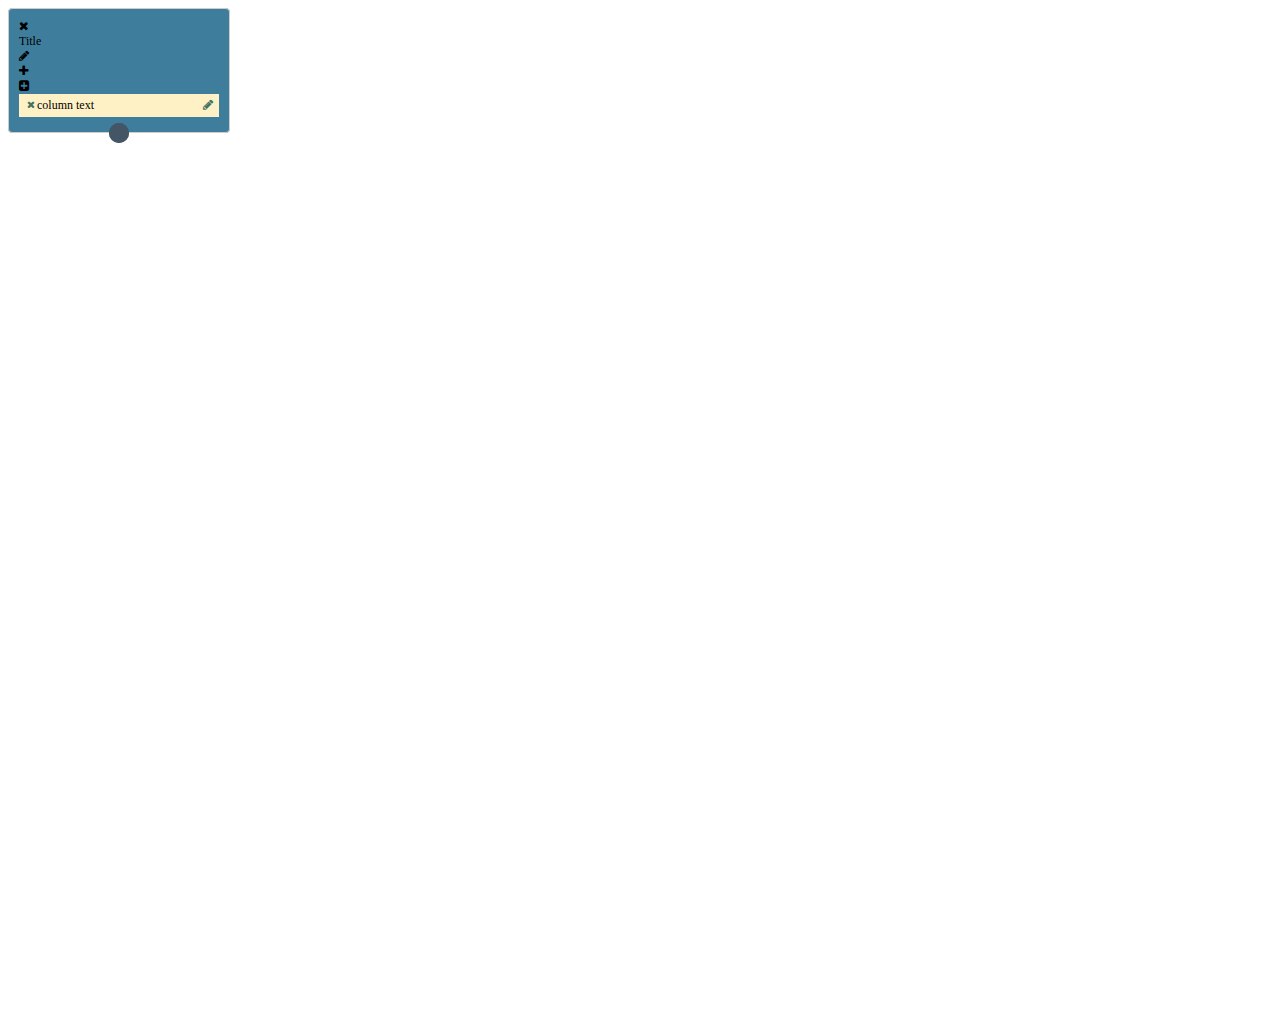
<file: index.html>
<!DOCTYPE html>
<html>

<head>

    <title>DialogFlow</title>
    <meta http-equiv="content-type" content="text/html;charset=utf-8" />
    <meta name="viewport"
        content="width=device-width, initial-scale=1, minimum-scale=1, maximum-scale=1, user-scalable=no" />


    <link rel="stylesheet" href="css/jsplumbtoolkit-defaults.css">
    <link rel="stylesheet" href="css/jquery-ui.css">
    <link rel="stylesheet" href="css/dialogflow.css">
    <link rel="stylesheet" href="css/font-awesome.css">

</head>

<body>
    <div class="jtk-demo-canvas" id="canvas">

        <!-- Hidden Node Template -->
        <div class="node list" id="node" >
            <div class="name">
                <div class="delete" title="Click to delete">
                    <i class="fa fa-times"></i>
                </div>
                <span>Title</span>
                <div class="buttons">
                    <div class="edit-name" title="Click to edit node name">
                        <i class="fa fa-pencil"></i>
                    </div>
                    <div class="new-column add" title="Click to add a new column">
                        <i class="fa fa-plus"></i>
                    </div>
                    <div class="new-node add" title="Click to add a node">
                        <i class="fa fa-plus-square"></i>
                    </div>
                </div>
            </div>
            <ul class="node-columns" issource="false">
            </ul>
        </div>

        <div class="node list" id="node1">
            <div class="name">
                <div class="delete" title="Click to delete">
                    <i class="fa fa-times"></i>
                </div>
                <span>Title</span>
                <div class="buttons">
                    <div class="edit-name" title="Click to edit node name">
                        <i class="fa fa-pencil"></i>
                    </div>
                    <div class="new-column add" title="Click to add a new column">
                        <i class="fa fa-plus"></i>
                    </div>
                    <div class="new-node add" title="Click to add a node">
                        <i class="fa fa-plus-square"></i>
                    </div>
                </div>
            </div>
            <ul class="node-columns">
                <li class="node-column">
                    <div class="node-column-edit">
                        <i class="fa fa-pencil node-column-edit-icon"></i>
                    </div>
                    <div class="node-column-delete">
                        <i class="fa fa-times node-column-delete-icon"></i>
                    </div>
                    <div class="column-text"><span>column text</span></div>
                </li>
            </ul>
        </div>

        <div class="node list" id="node2">
            <div class="name">
                <div class="delete" title="Click to delete">
                    <i class="fa fa-times"></i>
                </div>
                <span>Title</span>
                <div class="buttons">
                    <div class="edit-name" title="Click to edit node name">
                        <i class="fa fa-pencil"></i>
                    </div>
                    <div class="new-column add" title="Click to add a new column">
                        <i class="fa fa-plus"></i>
                    </div>
                    <div class="new-node add" title="Click to add a node">
                        <i class="fa fa-plus-square"></i>
                    </div>
                </div>
            </div>
            <ul class="node-columns">
                <li class="node-column">
                    <div class="node-column-edit">
                        <i class="fa fa-pencil node-column-edit-icon"></i>
                    </div>
                    <div class="node-column-delete">
                        <i class="fa fa-times node-column-delete-icon"></i>
                    </div>
                    <div class="column-text"><span>column text</span></div>
                </li>
            </ul>
        </div>

    </div>


</body>
<script src="js/jsplumb.js"></script>
<script src="js/plumb.js"></script>
<script src="js/jquery-3.4.1.min.js"></script>
<script src="js/jquery-ui.js"></script>

</html>
</file>
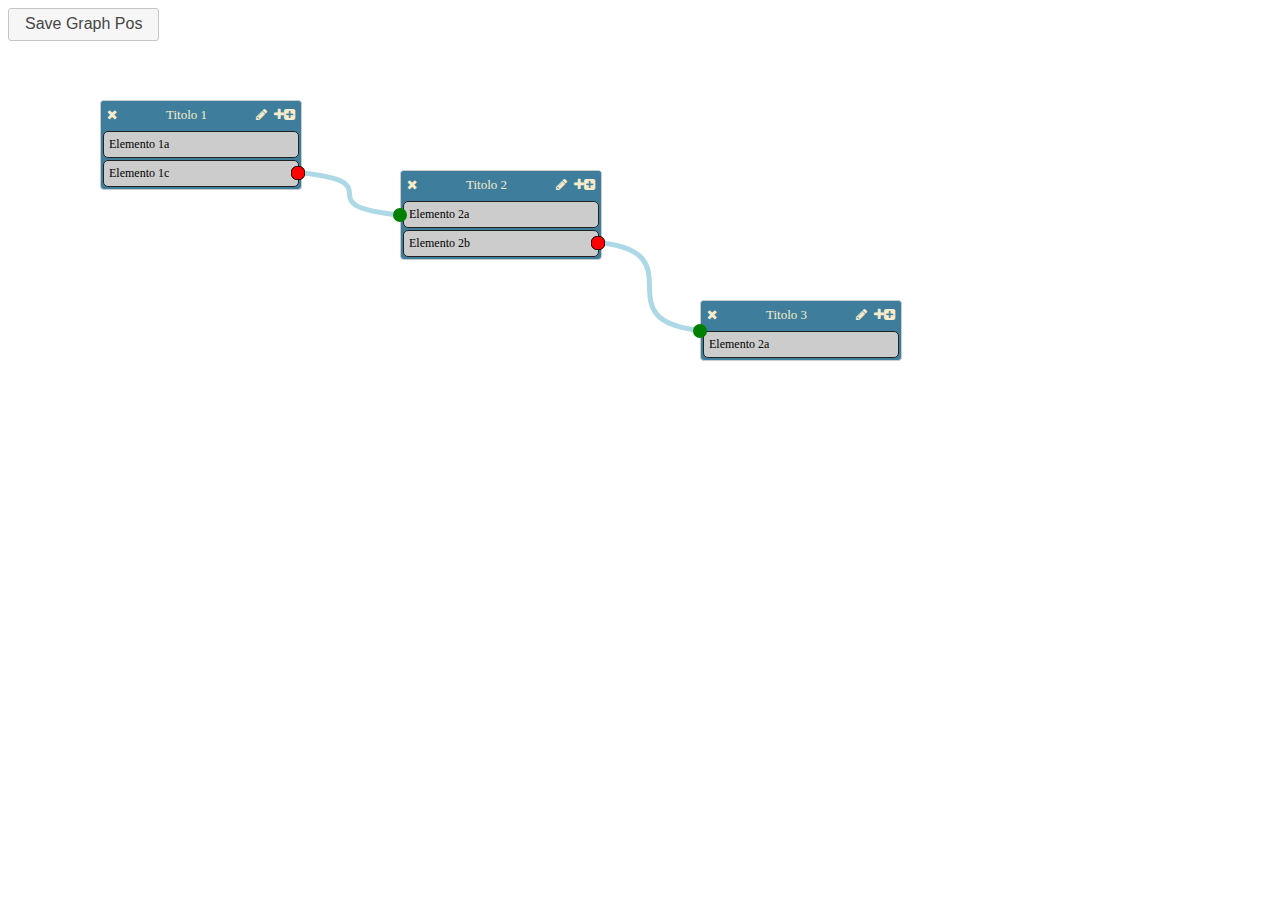
<file: flow.html>
<!DOCTYPE html>
<html>

<head>

    <title>DialogFlow</title>
    <meta http-equiv="content-type" content="text/html;charset=utf-8" />
    <meta name="viewport"
        content="width=device-width, initial-scale=1, minimum-scale=1, maximum-scale=1, user-scalable=no" />


    <link rel="stylesheet" href="css/jsplumbtoolkit-defaults.css">
    <link rel="stylesheet" href="css/jquery-ui.css">
    <link rel="stylesheet" href="css/dialogflow.css">
    <link rel="stylesheet" href="css/font-awesome.css">

</head>

<body>
        <input id="saveFLow" type="button" value="Save Graph Pos"/>
    <div class="jtk-demo-canvas" id="canvas">

        <!-- Hidden Node Template -->
        <div class="node" id="node">
            <div class="node-header">
                <div class="delete" title="Click to delete">
                    <i class="fa fa-times"></i>
                </div>
                <span class="title">Title</span>
                <div class="buttons">
                    <div class="edit-name" title="Click to edit node name">
                        <i class="fa fa-pencil"></i>
                    </div>
                    <div class="new-column" title="Click to add a new column">
                        <i class="fa fa-plus"></i>
                    </div>
                    <div class="new-node" title="Click to add a node">
                        <i class="fa fa-plus-square"></i>
                    </div>
                </div>
            </div>
            <div class="node-element-list">
            </div>
        </div>

        <div id="node-element-text" class="node-element node-element-text">
        </div>
        <div id="node-element-edge" class="node-element node-element-edge">
        </div>

        <div id="dialog-form" title="Add element">
                <p class="validateTips">All form fields are required.</p>
               
                <form>
                  <fieldset>
                    <label for="title">Title</label>
                    <input type="text" name="title" id="title" class="text ui-widget-content ui-corner-all"><br>
                    <input type="radio" name="type" value="text">Text
                    <input type="radio" name="type" value="url">URL
                    <input type="radio" name="type" value="edge">Edge<br>
                    <label for="elementData">Data</label>
                    <input type="text" name="elementData" id="elementData" class="text ui-widget-content ui-corner-all">
                    <!-- Allow form submission with keyboard without duplicating the dialog button -->
                    <input type="submit" tabindex="-1" style="position:absolute; top:-1000px">
                  </fieldset>
                </form>
              </div>


    </div>


</body>
<script src="js/jsplumb.js"></script>
<script src="js/flow.js"></script>
<script src="js/jquery-3.4.1.min.js"></script>
<script src="js/jquery-ui.js"></script>

</html>
</file>
<file: css/jsplumbtoolkit-defaults.css>
/* 
    Default styles for jsPlumb Toolkit

    Copyright 2018 https://jsplumbtoolkit.com
*/

/* --------------------------------------------------------------------------------------------- */
/* --- SURFACE WIDGET -------------------------------------------------------------------------- */
/* --------------------------------------------------------------------------------------------- */

/*
    Assigned to every Node managed by an instance of the Toolkit. They are required to be positioned absolute, to
    enable dragging to work properly.
*/
.jtk-node {
    position: absolute;
}

/*
    Assigned to every Group managed by an instance of the Toolkit. They are required to be positioned absolute, to
    enable dragging to work properly. We set overflow:visible on Group elements too, as a drag outside of the bounds
    is automatically reverted anyway, and without overflow:visible you cannot drag a node to some other element. You can
    also drag a node out of the element's viewport and if you drop it you can never get it back.
*/
.jtk-group {
    position: absolute;
    overflow: visible;
}

/*

    This is the attribute used to mark which part of a Group DOM element should contain the child Nodes. We mark it
    as having `position:relative` so that the absolute positioned Nodes are drawn correctly.
*/
[jtk-group-content] {
    position:relative;
}

/*
    This style was created in response to this Chrome bug:
    http://stackoverflow.com/questions/13758215/artifacts-when-css-scaled-in-chrome

    Basically it's about how sometimes there can be artefacts left on screen when the user drags an element. It seems
    the issue has been fixed in more recent versions of Chrome, but the style is left here in case you come across
    the problem.
*/
.jtk-node.jtk-drag {
    /*-webkit-backface-visibility: hidden;*/
}

/*
    Suppresses the pointer events on an element that was created by Katavorio in response to a drag in which the element
    should first be cloned. Having this clone ignore pointer events means there is less chance that any other
    mouse activity (such as click) on the original element will not be consumed by katavorio.
 */
.katavorio-clone-drag {
    pointer-events:none;
}

/*
    Assigned to an element that is the `Container` in a `render` call.
    Elements that are acting as Surface widgets should have overflow:hidden set to prevent libs from
    scrolling them during drag (we don't want scrollbars; we have an infinite canvas). Position is set to
    `relative` as this is the parent for nodes, which are positioned absolute (and for absolute positioning
    to work, you need to ensure the parent node has `position:relative`). This style also sets some default
    values for the cursor - using a `grab` cursor where supported.
*/
.jtk-surface {
    overflow: hidden !important;
    position: relative;
    cursor: move;
    cursor: -moz-grab;
    cursor: -webkit-grab;

    /*
        For IE10+. As discussed on this page:

        https://msdn.microsoft.com/en-us/library/ie/jj583807(v=vs.85).aspx

        Microsoft have very helpfully implemented default behaviours for a bunch of touch events and
        then consumed the events so you don't have to be bothered by them. They've "done a lot of research"
        about this stuff and put together a really great default experience for everyone in the entire world.
    */
    touch-action:none;

    /*
        Another Chrome issue that appears to have been fixed in later versions
        http://stackoverflow.com/questions/15464055/css-transition-effect-makes-image-blurry-moves-image-1px-in-chrome
    */
    /*
    -webkit-backface-visibility: hidden;
    -webkit-transform: translateZ(0) scale(1.0, 1.0);
    */
}

/*
    Assigned to the surface when it is being panned. The default is to change the cursor (in browsers that support
    a `grabbing` cursor), and to disable text selection.
*/
.jtk-surface-panning {
    cursor: -moz-grabbing;
    cursor: -webkit-grabbing;
    -webkit-touch-callout: none;
    -webkit-user-select: none;
    -khtml-user-select: none;
    -moz-user-select: none;
    -ms-user-select: none;
    user-select: none;
}

/*
    The work area in a surface renderer.
*/
.jtk-surface-canvas {
    overflow: visible !important;
}

/*
    For IE10+. Discussed above in the .jtk-surface styles. This one is specific to elements that are configured
    to be droppable on a Surface via its `registerDroppableNodes` method.
*/
.jtk-surface-droppable-node {
    touch-action:none;
}

/*
    Assigned to a Surface widget when panning is disabled (and therefore the app is relying on scrollbars when the content overflows).
*/
.jtk-surface-nopan {
    overflow: scroll !important;
    cursor:default;
}

/*
Assigned to tile images in a tiled background
*/
.jtk-surface-tile {
    border:none;
    outline:none;
    margin:0;
    -webkit-transition: opacity .3s ease .15s;
    -moz-transition: opacity .3s ease .15s;
    -o-transition: opacity .3s ease .15s;
    -ms-transition: opacity .3s ease .15s;
    transition: opacity .3s ease .15s;
}

/*
    Assigned to the element used for node select with the mouse ("lasso").
*/
.jtk-lasso {
    border: 2px solid rgb(49, 119, 184);
    background-color: WhiteSmoke;
    opacity: 0.5;
    display: none;
    z-index: 20000;
    position: absolute;
}

/*
    This class is added to the document body on lasso drag start and removed at the end of lasso dragging. Its purpose
    is to switch off text selection on all elements while the user is dragging the lasso.
*/
.jtk-lasso-select-defeat * {
    -webkit-touch-callout: none;
    -webkit-user-select: none;
    -khtml-user-select: none;
    -moz-user-select: none;
    -ms-user-select: none;
    user-select: none;
}

/**
    Added to the lasso mask when it is operating in 'inverted' mode, ie. the excluded parts of the UI are covered, rather
    than the normal mode in which the selected parts of the UI are covered.
*/
.jtk-lasso-mask {
    position:fixed;
    z-index:20000;
    display:none;
    opacity:0.5;
    background-color: #07234E;
    top:0;
    bottom:0;
    left:0;
    right:0;
}

/*
    Assigned to some element that has been selected (either via lasso or programmatically).
*/
.jtk-surface-selected-element {
    border: 2px dashed #f76258 !important;
}

/*
    Assigned to all pan buttons in a surface widget.
*/
.jtk-surface-pan {
    background-color: Azure;
    opacity: 0.4;
    text-align: center;
    cursor: pointer;
    z-index: 2;
    -webkit-transition: background-color 0.15s ease-in;
    -moz-transition: background-color 0.15s ease-in;
    -o-transition: background-color 0.15s ease-in;
    transition: background-color 0.15s ease-in;
}

/*
    Specific styles for the top and bottom pan buttons.
    Top/bottom are 100% width and 20px high by default
*/
.jtk-surface-pan-top, .jtk-surface-pan-bottom {
    width: 100%;
    height: 20px;
}

/*
    Hover styles for all pan buttons.
    On hover, change color, background color, font weight and opacity.
*/
.jtk-surface-pan-top:hover, .jtk-surface-pan-bottom:hover, .jtk-surface-pan-left:hover, .jtk-surface-pan-right:hover {
    opacity: 0.6;
    background-color: rgb(49, 119, 184);
    color: white;
    font-weight: bold;
}

/*
    Specific styles for the left and right pan buttons.
    Left/right pan buttons are 100% height and 20px wide
*/
.jtk-surface-pan-left, .jtk-surface-pan-right {
    width: 20px;
    height: 100%;
    line-height: 40;
}


/*
    Assigned to a pan button when the user is pressing it.
*/
.jtk-surface-pan-active, .jtk-surface-pan-active:hover {
    background-color: #f76258;
}

/* --------------------------------------------------------------------------------------------- */
/* --- MINIVIEW WIDGET ------------------------------------------------------------------------- */
/* --------------------------------------------------------------------------------------------- */

/*
    Assigned to an element that is acting as a Miniview.
    As with Surface, Miniview elements should have overflow:hidden set to prevent
    libs from scrolling them during drag. This style also provides a default width/height for a miniview,
    which you may wish to override.
*/
.jtk-miniview {
    overflow: hidden !important;
    width: 125px;
    height: 125px;
    position: relative;
    background-color: #B2C9CD;
    border: 1px solid #E2E6CD;
    border-radius: 4px;
    opacity: 0.8;
}

/* 
    Assigned to the element that shows the size of the related viewport in a Miniview widget, and which can be dragged to
    move the surface.
*/
.jtk-miniview-panner {
    border: 5px dotted WhiteSmoke;
    opacity: 0.4;
    background-color: rgb(79, 111, 126);
    cursor: move;
    cursor: -moz-grab;
    cursor: -webkit-grab;
}

/*
    Assigned to the miniview's panner when it is being dragged.
*/
.jtk-miniview-panning {
    cursor: -moz-grabbing;
    cursor: -webkit-grabbing;
}

/*
    Added to all elements displayed in a miniview.
*/
.jtk-miniview-element {
    background-color: rgb(96, 122, 134);
    position: absolute;
}

/*
    Added to Group elements displayed in a miniview
*/
.jtk-miniview-group-element {
    background: transparent;
    border: 2px solid rgb(96,122,134);
}

/*
    Assigned to the collapse/expand miniview button
*/
.jtk-miniview-collapse {
    color: whiteSmoke;
    position: absolute;
    font-size: 18px;
    top: -1px;
    right: 3px;
    cursor: pointer;
    font-weight: bold;
}

/*
    The '-' symbol when the miniview is expanded
*/
.jtk-miniview-collapse:before {
    content: "\2012";
}

/*
    Assigned to the miniview element when it is collapsed.
*/
.jtk-miniview-collapsed {
    background-color: #449ea6;
    border-radius: 4px;
    height: 22px;
    margin-right: 0;
    padding: 4px;
    width: 21px;
}

/*
    Hide all children of the miniview (except the expand button) when it is collapsed so you don't see anything
    poking through under the + icon.
*/
.jtk-miniview-collapsed .jtk-miniview-element, .jtk-miniview-collapsed .jtk-miniview-panner {
    visibility: hidden;
}

/*
    The '+' symbol when the miniview is collapsed.
*/
.jtk-miniview-collapsed .jtk-miniview-collapse:before {
    content: "+";
}

/*
    Hover state for the collapse/expand icon.
*/
.jtk-miniview-collapse:hover {
    color: #E4F013;
}

/* ------------------------------------------------------------------------------------------- */
/* --- DIALOGS --------------------------------------------------------------------------------*/
/* ------------------------------------------------------------------------------------------- */

/*
    This is the element that acts as the dialog underlay - the modal "mask". Note the high z-index default
    set here (and note also the overlay style below has a z-index with a value higher by one).
*/
.jtk-dialog-underlay {
    left: 0;
    right: 0;
    top: 0;
    bottom: 0;
    position: fixed;
    z-index: 100000;
    opacity: 0.8;
    background-color: #CCC;
    display: none;
}

/*
    This is the element that acts as the parent for dialog content.
*/
.jtk-dialog-overlay {
    position: fixed;
    z-index: 100001;
    display: none;
    background-color: white;
    font-family: "Open Sans", sans-serif;
    padding: 7px;
    box-shadow: 0 0 5px gray;
    overflow: hidden;
}

.jtk-dialog-overlay-x {
    max-height:0;
    transition: max-height 0.5s ease-in;
    -moz-transition: max-height 0.5s ease-in;
    -ms-transition: max-height 0.5s ease-in;
    -o-transition: max-height 0.5s ease-in;
    -webkit-transition: max-height 0.5s ease-in;
}

.jtk-dialog-overlay-y {
    max-width:0;
    transition: max-width 0.5s ease-in;
    -moz-transition: max-width 0.5s ease-in;
    -ms-transition: max-width 0.5s ease-in;
    -o-transition: max-width 0.5s ease-in;
    -webkit-transition: max-width 0.5s ease-in;
}

.jtk-dialog-overlay-top {
    top:20px;
}

.jtk-dialog-overlay-bottom {
    bottom:20px;
}

.jtk-dialog-overlay-left {
    left:20px;
}

.jtk-dialog-overlay-right {
    right:20px;
}

.jtk-dialog-overlay-x.jtk-dialog-overlay-visible {
    max-height:1000px;
}

.jtk-dialog-overlay-y.jtk-dialog-overlay-visible {
    max-width:1000px;
}

/*
    The element containing buttons in a dialog.
*/
.jtk-dialog-buttons {
    text-align: right;
    margin-top: 5px;
}

/*
    An individual button in a dialog.
*/
.jtk-dialog-button {
    border: none;
    cursor: pointer;
    margin-right: 5px;
    min-width: 56px;
    background-color: white;
    outline: 1px solid #ccc;
}

/*
    Hover style for an individual button in a dialog.
*/
.jtk-dialog-button:hover {
    color: white;
    background-color: #234b5e;
}

/*
    The titlebar of a dialog.
*/
.jtk-dialog-title {
    text-align: left;
    font-size: 14px;
    margin-bottom: 9px;
}

.jtk-dialog-content {
    font-size:12px;
    text-align:left;
    min-width:250px;
    margin: 0 14px;
}

.jtk-dialog-content ul {
    width:100%;
    padding-left:0;
}

.jtk-dialog-content label {
    cursor: pointer;
    font-weight: inherit;
}

.jtk-dialog-overlay input, .jtk-dialog-overlay textarea {
    background-color: #FFF;
    border: 1px solid #CCC;
    color: #333;
    font-size: 14px;
    font-style: normal;
    outline: none;
    padding: 6px 4px;
    margin-right: 6px;
}

.jtk-dialog-overlay input:focus, .jtk-dialog-overlay textarea:focus {
    background-color: #cbeae1;
    border: 1px solid #83b8a8;
    color: #333;
    font-size: 14px;
    font-style: normal;
    outline: none;
}

/* -------------------------------------------------------------------------------------------- */
/* --- DRAWING TOOLS -------------------------------------------------------------------------- */
/* -------------------------------------------------------------------------------------------- */

/*
    Assigned to the element that is drawn around some other element when a drawing operation is taking place.
*/
.jtk-draw-skeleton {
    position: absolute;
    left: 0;
    right: 0;
    top: 0;
    bottom: 0;
    outline: 2px solid #84acb3;
    opacity: 0.8;
}

/*
    Assigned to every handle (top left, top right, bottom left, bottom right, center) in a draw skeleton.
*/
.jtk-draw-handle {
    position: absolute;
    width: 7px;
    height: 7px;
    background-color: #84acb3;
}

/*
    Assigned to the top left handle in a draw skeleton
*/
.jtk-draw-handle-tl {
    left: 0;
    top: 0;
    cursor: nw-resize;
}

/*
    Assigned to the top right handle in a draw skeleton
*/
.jtk-draw-handle-tr {
    right: 0;
    top: 0;
    cursor: ne-resize;
}

/*
    Assigned to the bottom left handle in a draw skeleton
*/
.jtk-draw-handle-bl {
    left: 0;
    bottom: 0;
    cursor: sw-resize;
}

/*
    Assigned to the bottom right handle in a draw skeleton
*/
.jtk-draw-handle-br {
    bottom: 0;
    right: 0;
    cursor: se-resize;
}

/*
    Assigned to the center handle in a draw skeleton (the handle by which the element may be dragged). This is
    not visible by defaut; enable if you need it.
*/
.jtk-draw-drag {
    display:none;
    position: absolute;
    left: 50%;
    top: 50%;
    margin-left: -10px;
    margin-top: -10px;
    width: 20px;
    height: 20px;
    background-color: #84acb3;
    cursor: move;
}

/*
    This class is added to the document body on drag resize start and removed at the end of resizing. Its purpose
    is to switch off text selection on all elements while the user is resizing an element.
*/
.jtk-drag-select-defeat * {
    -webkit-touch-callout: none;
    -webkit-user-select: none;
    -khtml-user-select: none;
    -moz-user-select: none;
    -ms-user-select: none;
    user-select: none;
}
</file>
<file: css/dialogflow.css>
.node, .view {
    background-color: #3E7E9C;
    border-radius: 4px;
    cursor: pointer;
    font-size: 12px;
    position: absolute;
    z-index: 2;
    overflow: hidden;
    min-width:80px;
    min-height:30px;
    width: auto;
    border:1px solid #ccc;
}

.node .node-header, .view .node-header, .node li.jtk-draggable, .view li.jtk-draggable {
    background-color: #3E7E9C;
    color: #f7ebca;
    cursor: move;
    font-size: 13px;

    padding: 6px;
    display:flex;
    align-items:center;
}


.node li.jtk-draggable, .view li.jtk-draggable {
    min-width:100px;
    border-radius:14px;
}

.node .node-header span, .view .node-header span {
    cursor:pointer;
    margin-left: auto;
    margin-right: auto;
}

.node .node-header .buttons, .view .node-header .buttons {
    display:flex;
    align-items: center;
    cursor:pointer;
}


.node {
    margin-bottom: 0;
    min-width: 200px;
    max-width: 300px;
    max-width: 50%;
}



.node-element {
    margin: 2px;
    padding: 5px;
    background-color: #ccc;
    border: solid 1px #222;
    border-radius: 5px;
}

.node-columns {
    margin:0;
    padding:0;
}

.node-column {
    list-style-type: none;
    padding: 4px 6px;
}


.node-column-delete, .view-delete {
    color: #407364;
    padding: 2px;
    cursor: pointer;
    float: left;
    font-size: 10px;
    line-height: 10px;
}


.node-column-edit {
    color: #407364;
    float: right;
    cursor: pointer;
}

.new-column, .delete, .node-column-delete {
    -webkit-transition: background-color 0.15s ease-in;
    -moz-transition: background-color 0.15s ease-in;
    -o-transition: background-color 0.15s ease-in;
    transition: background-color 0.15s ease-in;
}

.edit-name {
    margin-right:7px;
}

.new-column:hover, .delete:hover, .edit-name:hover {
    color: #ff8000;
}

.node-column-delete:hover {
    color: #434343;
}

.node-column-type-varchar {
    background-color: #cbeae1;
}

.node-column-type-integer {
    background-color: #cbe6de;
}

.node-column-type-date {
    background-color: #e5f5f0;
}

.node-column[primary-key='true'] {
    background-color:#83b8a8;
}

.fa {
    font-family: FontAwesome;
}

#node{
    visibility: hidden;
}
#node-element-text{
    visibility: hidden;
}
#node-element-edge{
    visibility: hidden;
}

/** JSPLUMB ARTEFACTS **/
.jtk-connector {
    z-index:1;
}

.demo {
    text-align: center;
}

.list {
    border: 1px solid #ccc;
    width: 200px;
    position:absolute;
    padding:10px;

}

.list ul {
    max-height:250px;
    overflow:auto;
    margin:0;
    padding:0;
}

.list li {
    background-color: #fff1c6;
    margin-bottom:5px;
}

.jtk-drag-active {
    background-color:#cbeae1 !important;
}

.jtk-drag-hover {
    background-color:#5c96bc !important;
    color:white;
}

[jtk-scrollable-list] {
    position:relative;
}

.jtk-drag-select * {
    -webkit-touch-callout: none;
    -webkit-user-select: none;
    -khtml-user-select: none;
    -moz-user-select: none;
    -ms-user-select: none;
    user-select: none;    
}
.jtk-endpoint{
    z-index: 3;
}
</file>
